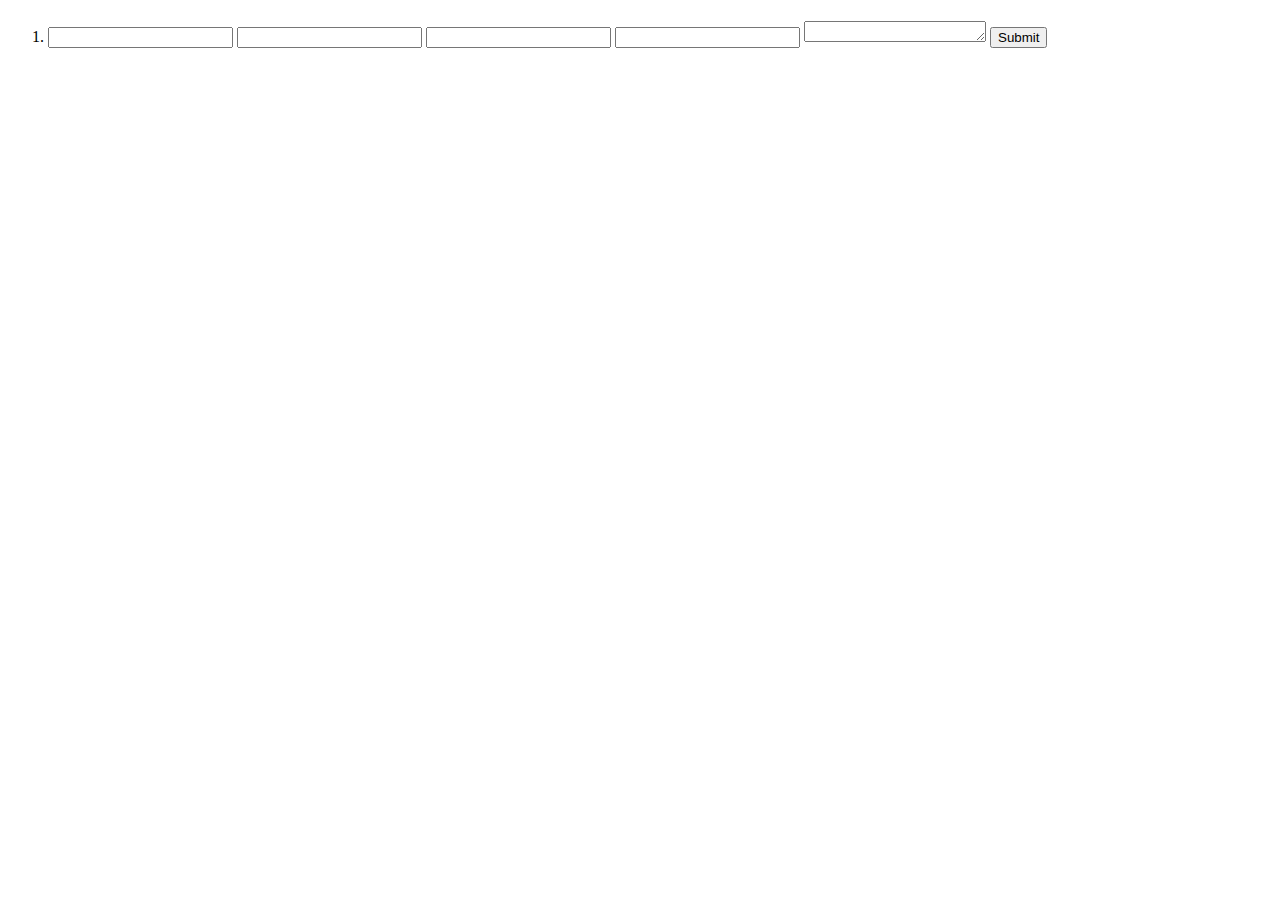
<file: src/main/resources/templates/products.html>
<!DOCTYPE html>
<html lang="en" xmlns:th="http://www.thymeleaf.org">
<head>
    <meta charset="UTF-8">
    <title>Products</title>
</head>

<body>
<h1 th:text="'Hello, ' +  ${userName}"></h1>
<h1 th:text="${error}"></h1>
<ol>
    <li th:each="product: ${products}">
        <!--@thymesVar id="product" type="pl.mprm.diet_calendar.controllers.product.ProductDto"-->
        <form action="#" method="POST" th:action="@{/dietitian/products}" th:object="${product}">
            <input type="hidden" th:value="*{id}"  id="id" name="id"/>
            <input type="text" th:value="*{nazwa}" id="nazwa" name="nazwa"/>
            <input type="text" th:value="*{gramatura}" id="gramatura" name="gramatura"/>
            <input type="text" th:value="*{kalorycznosc}" id="kalorycznosc" name="kalorycznosc"/>
            <input type="text" th:value="*{opis}" id="opis" name="opis"/>
            <textarea rows="1" th:text="*{mikroskladniki}" id="mikroskladniki" name="mikroskladniki"></textarea>
            <input type="submit" value="Submit"/>
        </form>
    </li>
</ol>
</body>
</html>
</file>
